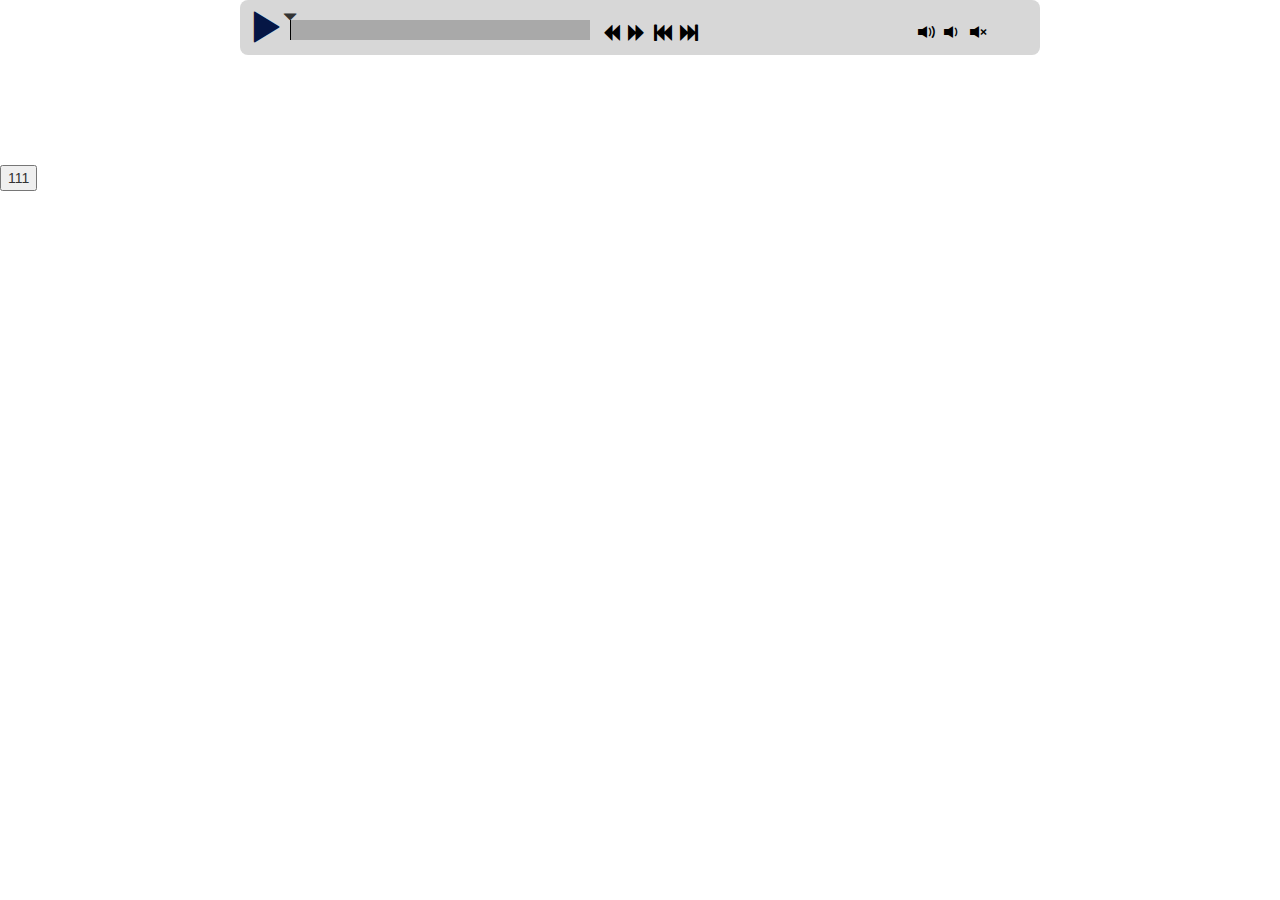
<file: index.html>
<!DOCTYPE html>
<html lang="en">
<head>
    <meta charset="UTF-8">
    <title>My player</title>
    <link href="css/style.css" rel="stylesheet" type="text/css" />
    <link rel="stylesheet" href="http://maxcdn.bootstrapcdn.com/bootstrap/3.3.6/css/bootstrap.min.css">
</head>

<body>

<div class="conteiner cliarfix">
    <div id="btn" class="btn-play "><span class="glyphicon glyphicon-play"></span></div>
    <div  class="btn-change">
        <span id="prev" class="glyphicon glyphicon glyphicon-backward icons"></span>
        <span id="next" class="glyphicon glyphicon-forward icons"></span>
        <span id="minus-time" class="glyphicon glyphicon-fast-backward icons"></span>
        <span id="plus-time" class="glyphicon glyphicon-fast-forward icons"></span>
        <span id="current-time" class="icons"></span>
        <div id="progress-bar-conteiner" class="cliarfix">
            <div id="progress-bar" >
                <div id="curent-progress" style=""><span id="progr-bar-point" class=" glyphicon glyphicon-triangle-bottom"></span>
                </div>
            </div>
        </div>
    </div>
    <div class="music-name"></div>
    <div class="volume-buttons">
        <span id="plus-volume" class="glyphicon glyphicon-volume-up icons"></span>
        <span id="minus-volume" class="glyphicon glyphicon-volume-down icons"></span>
        <span id="mute" class="glyphicon glyphicon-volume-off icons"></span>
    </div>
</div>

<div class="song-list">
    <ul id="song-list1">
    </ul>

</div>

<br/>
<br/>
<br/>
<div id="album-img"> </div>

<br/>
<br/>
<button id="test">111</button>
<script src="js/script2.js" type="text/javascript"></script>
<script src="js/script3.js" type="text/javascript"></script>


</body>
</html>
</file>
<file: css/style.css>
* {
    -webkit-box-sizing: border-box;
    -moz-box-sizing: border-box;
    -ms-box-sizing: border-box;
    box-sizing: border-box;
}
.cliarfix::after {
    content: "";
    clear:both;
    display: block;
}
body {
    margin:0;
    font-family: 'Arial', sans-serif;
    width:100%;
    /*line-height: 1.8;*/
}
.conteiner {
    position: relative;
    width: 800px;
    height: 55px;
    margin: 0 auto;
    border-radius: 8px;
    background-color: #d7d7d7;
}

.btn-play {
    position: absolute;
    top: 0;
    left: 0;
    width: 50px;
    /*background-color: #000;*/
    /*border-radius: 50%;*/
    height: 50px;
    /*border: #134900 solid 2px;*/
    text-align: center;

}
.glyphicon-play, .glyphicon-pause {
    top: 9px !important;
    font-size: 35px;
    color: #051645;
}

.icons {
    /*top: 1px !important;*/
    font-size: 18px;
    color: #000;
    padding:2px;
}
.icons span {
    float:left;
}

.btn-change {
    position: absolute;
    top: 20px;
    left: 50px;
    /*width: 30px;*/
    height: 30px;
    text-align: center;
}

.music-name {
    float:right;
    padding-right:10px;

}

.volume {
    float:left;
    content: "";
    width: 20px;
    height: 100px;
    background-color: #000000;
    outline: #cc5d13 solid 1px;
}
.volume-buttons {
    position: absolute;
    top: 20px;
    right: 50px;
    height: 30px;
    text-align: center;
}

.selected {
    background-color: darkgray;
}
span:hover {
    cursor: pointer;
    background-color: darkgray;
}

.song-list {
    width: 600px;
    margin: 1px auto;
    background-color: #dcdcdc;
}
ul {
    margin-left: 5px;
    padding-left: 5px;
}
li {
    list-style-type: none; 
    margin: 3px;
    font-size: 16px;
}
#progress-bar-conteiner {
    position: relative;
    margin-top: -10px;
    margin-right: 10px;
    height:30px;
    padding: 0;
    float:left;
}
#progress-bar {
    background-color: darkgrey;
    position: relative;
    height: 20px;
    width: 300px;
    margin-top: 10px;
    padding: 0;
    float: left;

}
#curent-progress {
    position:relative;
    background-color: #f51b26;
    float: left;
    height: 20px;
    width: 0;
    padding: 0;
    border-right: #000 solid 1px;

}

#progr-bar-point {
    position:absolute;
    right:-7px;
    top: -10px;
    padding: 0;
    z-index: 1000;
    background-color: transparent;
}
</file>
